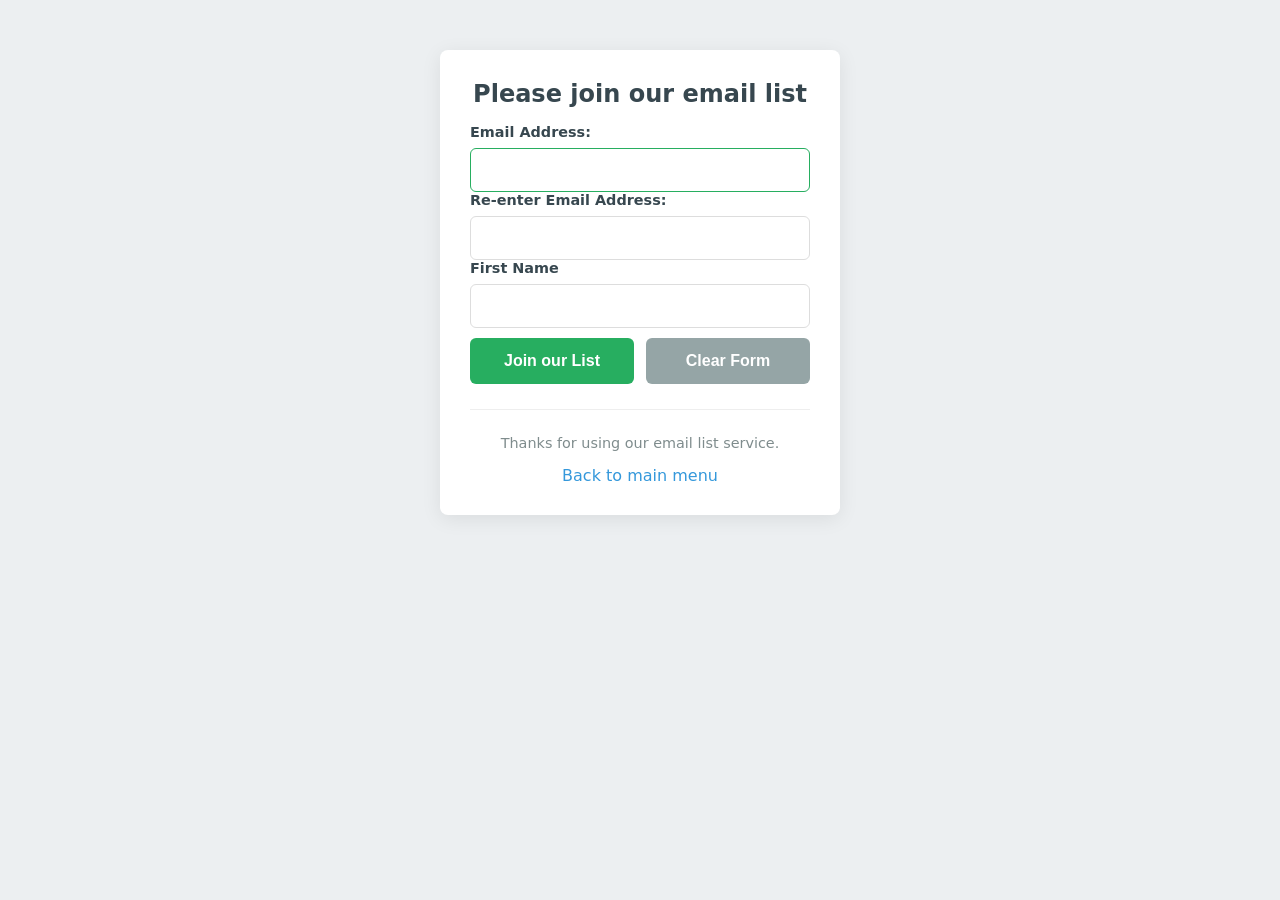
<file: index.html>
<!DOCTYPE html>
<html>
<head>
    <meta charset="UTF-8">	
    <title>Join Email List</title>
    <link rel="stylesheet" href="styles.css">
    <script src="email_list.js" defer></script>
</head>
<body>
    <main>
        <h1>Please join our email list</h1>
        <form id="email_form" name="email_form" action="join.html" method="get">
         <div>
            <label for="email_address1">Email Address:</label>
            <input type="text" id="email_address1" name="email_address1"><br>
        </div>
        <div>
            <label for="email_address2">Re-enter Email Address:</label>
            <input type="text" id="email_address2" name="email_address2"><br>
        </div>
        <div>
            <label for="first_name">First Name</label>
            <input type="text" id="first_name" name="first_name"><br>
        </div>
        <span id="error_message" style="color: red; height: 1.2em;"></span>
        <div class="button-group">
            <button type="submit" id="join_list">Join our List</button>
            <button type="reset" id="clear_btn">Clear Form</button>
        </div> 
        <hr>
      </form>
        <p class="footer-text">Thanks for using our email list service.</p>
        <a href="https://genericworker.github.io/_formsApps/index.html" class="back-menu">Back to main menu</a>
    </main>
    
</body>
</html>
</file>
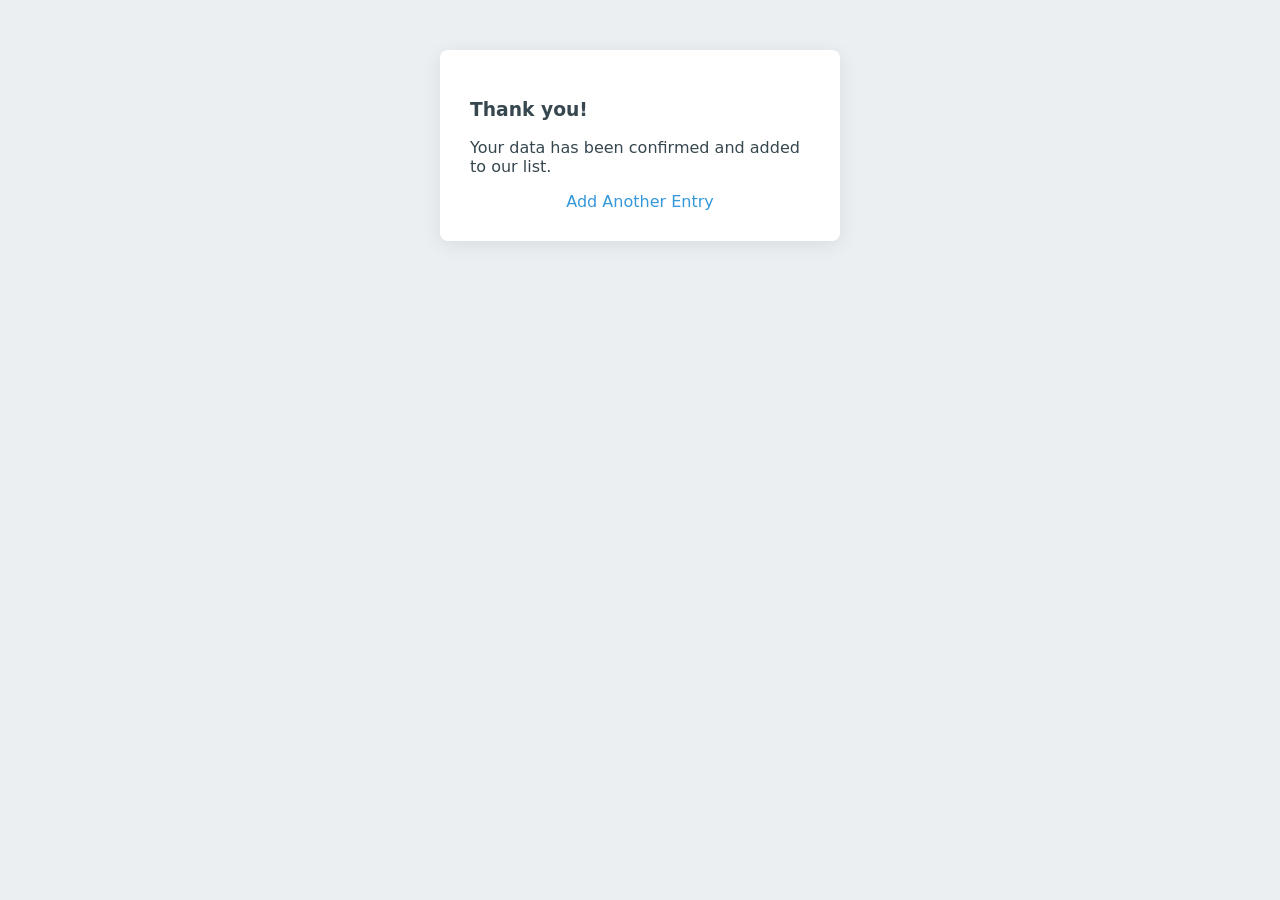
<file: confirmed.html>
<!DOCTYPE html>
<html lang="en">
<head>
    <meta charset="UTF-8">  
    <meta name="viewport" content="width=device-width, initial-scale=1.0">
    <title>Registration Confirmed</title>
    <link rel="stylesheet" href="styles.css"> 
</head>

<body>
    <main>
        <div class="confirmation-container">

            <h3>Thank you!</h3>
            <p>Your data has been confirmed and added to our list.</p>
            
            <div class="actions">
                <a href="index.html" class="back-menu">Add Another Entry</a>
            </div>
        </div>
    </main>
</body>
</html>
</file>
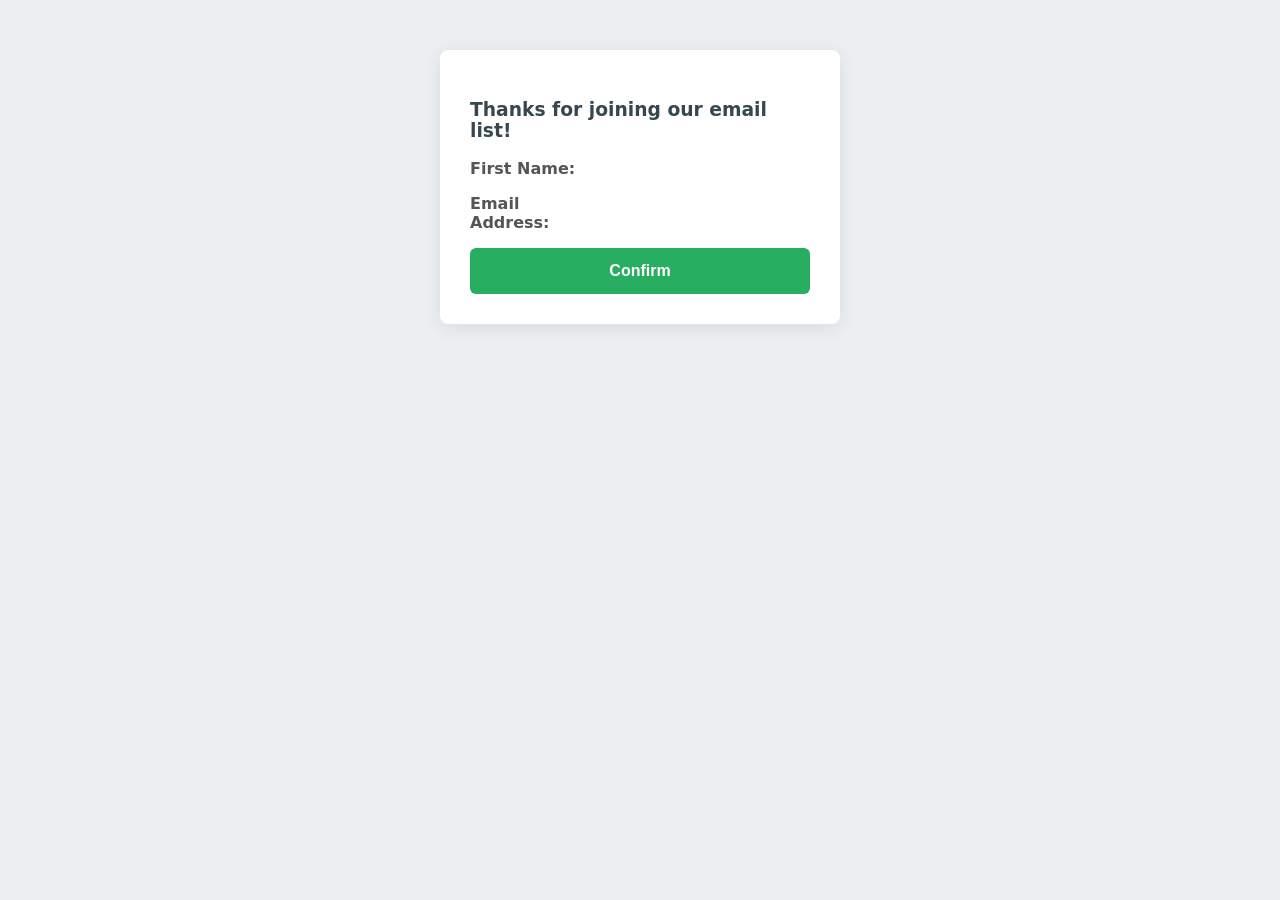
<file: join.html>
<!DOCTYPE html>
<html lang="en">
<head>
    <meta charset="UTF-8">	
    <title>Thanks for joining</title>
    <link rel="stylesheet" href="styles.css"> 
    <script src="join.js"></script> 
</head>

<body>
   <main>
    <form id="confirm_form" name="confirm_form" action="confirmed.html" method="get">
        <h3>Thanks for joining our email list!</h3> 

        <p><strong>First Name:</strong> <span id="first_name_display"></span></p>
        <p><strong>Email Address:</strong> <span id="email_display"></span></p>
  
        <div class="buttons">
            <button type="submit" id="confirm_btn">Confirm</button>
        </div>
    </form>
</main>
</body>
</html>
</file>
<file: styles.css>
/* --- 1. Global Variables & Reset --- */
:root {
    --primary-color: #27ae60;    /* Green from Tax/Future Value */
    --primary-hover: #219150;
    --secondary-color: #95a5a6;  /* Grey for clear buttons */
    --bg-color: #eceff1;        /* Light blue-grey from MPG */
    --card-bg: #ffffff;
    --text-main: #37474f;
    --border-color: #dddddd;
    --radius: 8px;
    --shadow: 0 4px 20px rgba(0,0,0,0.08);
}

#add {
    background-color: var(--primary-color);
    color: white;
    font-weight: bold;
    border: none;
    cursor: pointer;
    transition: background 0.2s;
}

#add:hover {
    background-color: var(--primary-hover);
}

* {
    box-sizing: border-box;
}

body { 
    font-family: 'Segoe UI', system-ui, -apple-system, sans-serif; 
    background-color: var(--bg-color);
    margin: 0;
    display: flex;
    justify-content: center;
    align-items: flex-start; /* Better for mobile scrolling */
    min-height: 100vh;
    padding: 50px 20px;
    color: var(--text-main);
}

/* --- 2. Layout Containers --- */
main, .calculator-card {
    background: var(--card-bg);
    padding: 30px;
    border-radius: var(--radius);
    box-shadow: var(--shadow);
    width: 100%;
    max-width: 400px;
}

h1, h2 { 
    margin-top: 0; 
    text-align: center; 
    font-size: 1.5rem;
    color: var(--text-main);
}

/* --- 3. Form Elements --- */
.input-group { 
    margin-bottom: 20px; 
    display: block;
}

label { 
    display: block;
    margin-bottom: 8px;
    font-weight: 600;
    font-size: 0.9rem;
}

input { 
    width: 100%;
    padding: 12px; 
    border: 1px solid var(--border-color);
    border-radius: 6px;
    font-size: 1rem;
    transition: border-color 0.2s;
}

input:focus {
    outline: none;
    border-color: var(--primary-color);
}

/* --- 4. Buttons --- */
.button-group {
    display: flex;
    gap: 12px;
    margin-top: 10px;
}

button {
    flex: 1;
    display: block;
    width: 100%; /* Fallback if not in a group */
    padding: 14px;
    border: none;
    border-radius: 6px;
    font-size: 1rem;
    font-weight: bold;
    cursor: pointer;
    transition: background 0.2s, transform 0.1s;
    background-color: var(--primary-color);
    color: white;
}

button:hover { filter: brightness(90%); }
button:active { transform: scale(0.98); }

#clear_btn { background-color: var(--secondary-color); }

/* --- 5. Menu List (From MPG) --- */
ol {
    list-style: none;
    padding: 0;
    margin: 0;
}

li { margin-bottom: 12px; }

li a {
    display: block;
    text-decoration: none;
    padding: 15px;
    color: white;
    font-weight: bold;
    text-align: center;
    border-radius: var(--radius);
    transition: filter 0.2s ease;
}

/* The colorful menu items */
li:nth-child(1) a { background-color: #2a9d8f; } 
li:nth-child(2) a { background-color: #264653; } 
li:nth-child(3) a { background-color: #e76f51; } 
li:nth-child(4) a { background-color: #7b2cbf; }

li a:hover { filter: brightness(85%); }

/* --- 6. Results & Footer --- */
#result { 
    display: none; /* Keeps the div hidden until we need it */
    margin: 6px 0;
    padding: 15px;
    background-color: #eef2f7;
    color: #11528b;
    font-weight: bold;
    border-radius: 4px;
    text-align: left;
}

#result h4, 
#result p {
    margin: 6px 0;    /* Increased from 2px to 8px for more vertical space */
    line-height: 1.4; /* Standard readable spacing */
}


hr {
    border: 0;
    border-top: 1px solid #eee;
    margin: 25px 0;
}

.footer-text {
    text-align: center;
    font-size: 0.9rem;
    color: #7f8c8d;
}

.back-menu {
    display: block;
    text-align: center;
    margin-top: 15px;
    text-decoration: none;
    color: #3498db;
    font-weight: 500;
}

.back-menu:hover { text-decoration: underline; }

#scores_table {
    width: 100%;            /* Makes the table fill the container */
    border-collapse: collapse; /* Removes the double-border/gap between cells */
    margin-top: 10px;
}

#scores_table th, 
#scores_table td {
    border-bottom: 1px solid #ddd; /* Adds a clean line between rows */
    padding: 8px;                 /* Controls the vertical space inside rows */
    text-align: left;             /* Ensures text aligns to the left (adjust to center if preferred) */
}

#scores_table th {
    background-color: #f4f4f4;    /* Light background for the header */
    font-weight: bold;
}

p strong {
    color: #555;
    display: inline-block;
    width: 120px; /* Aligns the data column */
}

/* Make the actual data pop */
#firstName, #emailAddress {
    color: #007bff; /* Blue color for the dynamic data */
    font-weight: normal;
}
</file>
